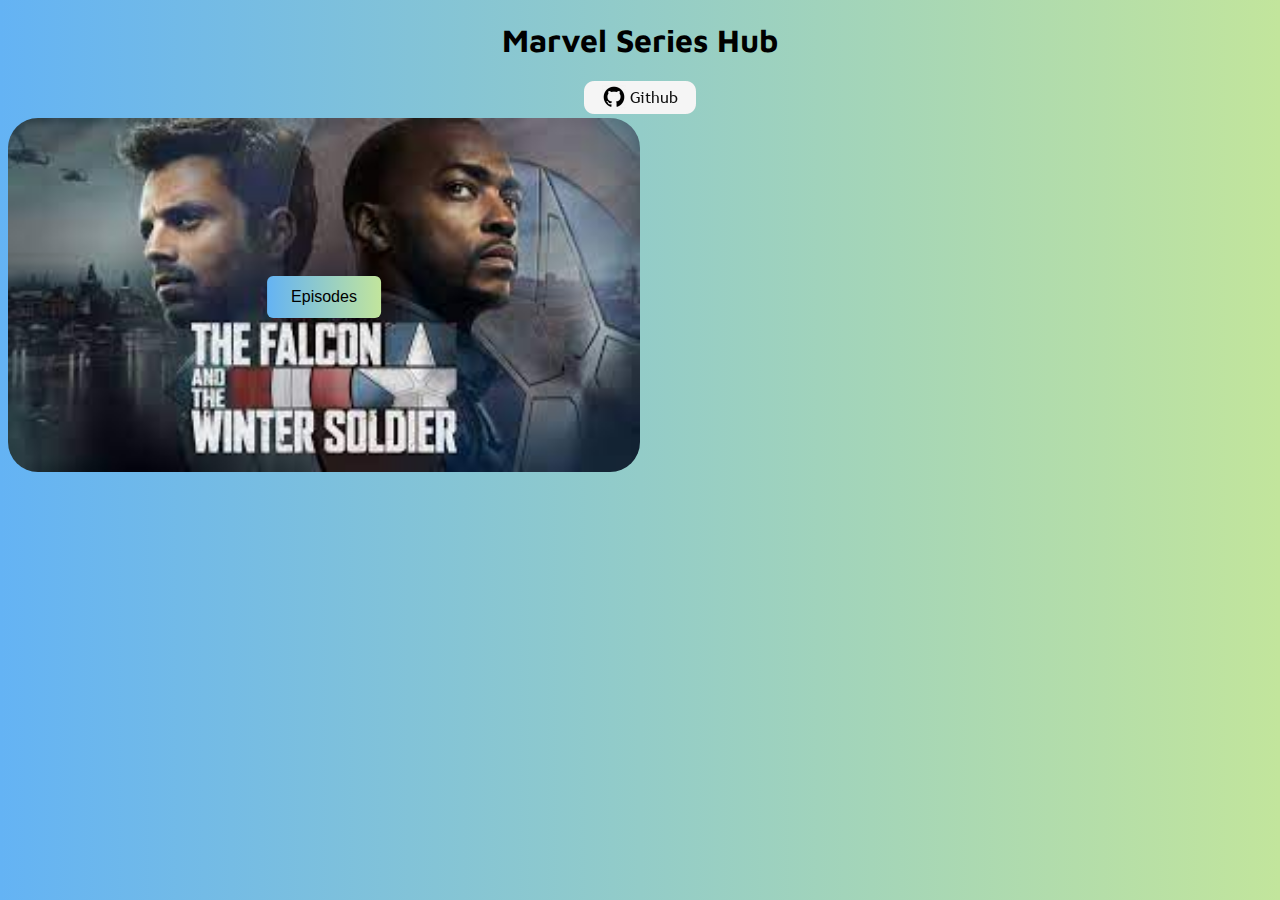
<file: index.html>
<!DOCTYPE html>
<html>
    <title>Marvel Series Hub</title>
    <Head>
        <meta name="google-site-verification" content="ub7oFLM80U50gFkDZSN5wtFRCmIO1RyUNCsACE5naYQ" />

        <meta name="viewport" content="width=device-width, initial-scale=1.0">

        <link rel="stylesheet" type="text/css" href="css/index.css">
        
        <link rel="preconnect" href="https://fonts.googleapis.com">
        <link rel="preconnect" href="https://fonts.gstatic.com" crossorigin>
        <link href="https://fonts.googleapis.com/css2?family=Maven+Pro:wght@500&display=swap" rel="stylesheet">

        
            <h1 style="text-align: center">Marvel Series Hub</h1>
            <div class="github">
                <form name="" method="" target="_blank" action="https://github.com/killercody/Marvel-Series-Hub">
                    <input name="Github" type="image" src="images/github.png" value = "">
                </form>
            </div>
        </div>
    </Head>    
    <body> 

        
        




        <!--javascript script for opening The Falcon And The Winter Soldier Html Page.-->
        <script>
            function tfatws(){
                window.open("tfatws.html","_self");   }
        </script>

        <div class series>

            <div class="container1">
                <img src="images/falcon and the winter soldier.jpg" class="rounded"alt="picture of the falcon and the winter soldier">
                <button onclick = "tfatws()" class="btn1">Episodes</button>
                    
            </div>
        </div>
        
        
        



    </body>
</html>
</file>
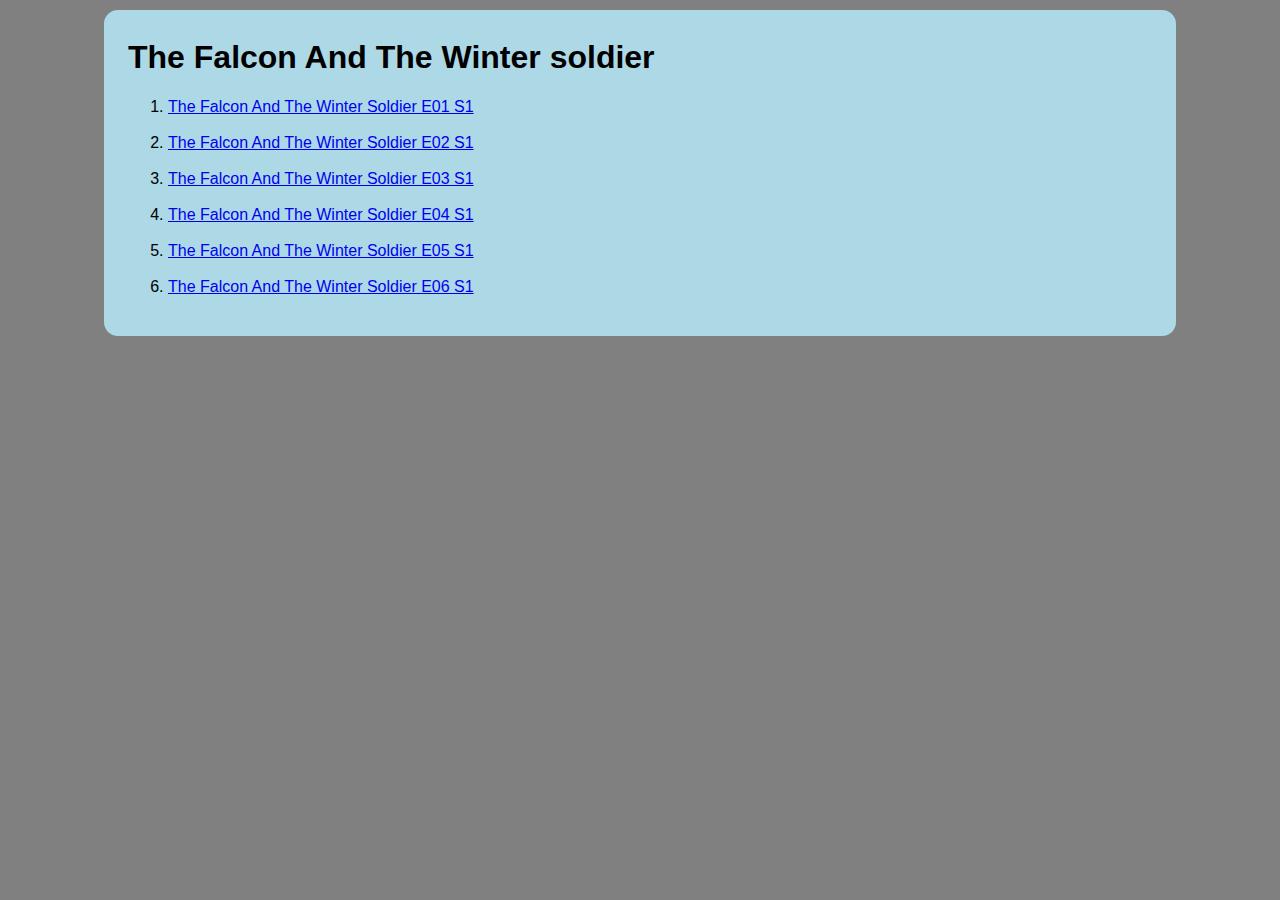
<file: tfatws.html>
<!DOCTYPE html>
<html>
    <title>Select A Episode</title>
    <head><h1>The Falcon And The Winter soldier</h1>
        <meta name="viewport" content="width=device-width, initial-scale=1.0">
        <meta http-equiv="X-UA-Compatible" content="IE=edge,chrome=1">
        <meta name="HandheldFriendly" content="true">

        <link rel="stylesheet" type="text/css" href="css/tfatws.css">
    </head>
    <body>
        <ol>
            
            <li><a href="https://pirate-proxy.co/description.php?id=42365337">The Falcon And The Winter Soldier E01 S1</a></li>
            <br>
            <li><a href="https://pirate-proxy.co/description.php?id=43190257">The Falcon And The Winter Soldier E02 S1</a></li>
            <br>
            <li><a href="https://pirate-proxy.co/description.php?id=43502848">The Falcon And The Winter Soldier E03 S1</a></li>
            <br>
            <li><a href="https://pirate-proxy.co/description.php?id=43858469">The Falcon And The Winter Soldier E04 S1</a></li>
            <br>
            <li><a href="https://pirate-proxy.co/description.php?id=44143923">The Falcon And The Winter Soldier E05 S1</a></li>
            <br>
            <li><a href="https://pirate-proxy.co/description.php?id=44610365">The Falcon And The Winter Soldier E06 S1</a></li>
        </ol>
    </body>




</html>
</file>
<file: css/index.css>
html{
   
  font-family: sans-serif;
  background: #c2e59c;  /* fallback for old browsers */
  background: -webkit-linear-gradient(to right, #64b3f4, #c2e59c);  /* Chrome 10-25, Safari 5.1-6 */
  background: linear-gradient(to right, #64b3f4, #c2e59c); /* W3C, IE 10+/ Edge, Firefox 16+, Chrome 26+, Opera 12+, Safari 7+ */

    
}

h1{
  
  font-family: 'Maven Pro', sans-serif;
}

img.rounded{
  border-radius: 30px;
}


.github{
  text-align: center;
}









.container1 {
    position: relative;
    width: 50%;
    
    
  }
  
  /* Make the image responsive */
  .container1 img {
    width: 100%;
    height: auto;
    
  }
  
  /* Style the button and place it in the middle of the container/image */
  .container1 .btn1 {
    position: absolute;
    top: 50%;
    left: 50%;
    transform: translate(-50%, -50%);
    -ms-transform: translate(-50%, -50%);
    background: #c2e59c;  /* fallback for old browsers */
    background: -webkit-linear-gradient(to right, #64b3f4, #c2e59c);  /* Chrome 10-25, Safari 5.1-6 */
    background: linear-gradient(to right, #64b3f4, #c2e59c);
    font-size: 16px;
    padding: 12px 24px;
    border: none;
    cursor: pointer;
    border-radius: 6px;
  }
  
  .container1 .btn1:hover {
    background: white;
  }
  
  
@media screen and (max-width: 800px){
  .container1{
    margin: auto;
    width: 75%
  }
  
}
</file>
<file: css/tfatws.css>
body{
    background-color: lightblue;
    border: 2px solid Gray;
    border-radius: 16px;
    font-family: sans-serif;
    margin-left: auto;
    margin-right: auto;
    max-width: 1024px;
    min-width: 256px;
    padding-top: 8px;
    padding-bottom: 24px;
    padding-left: 24px;
    padding-right: 24px;
}
html{
    background-color: gray;
    background-size: 8px 8px;
}

a:focus{text-decoration: none; color:rgb(0, 255, 76); }
</file>
